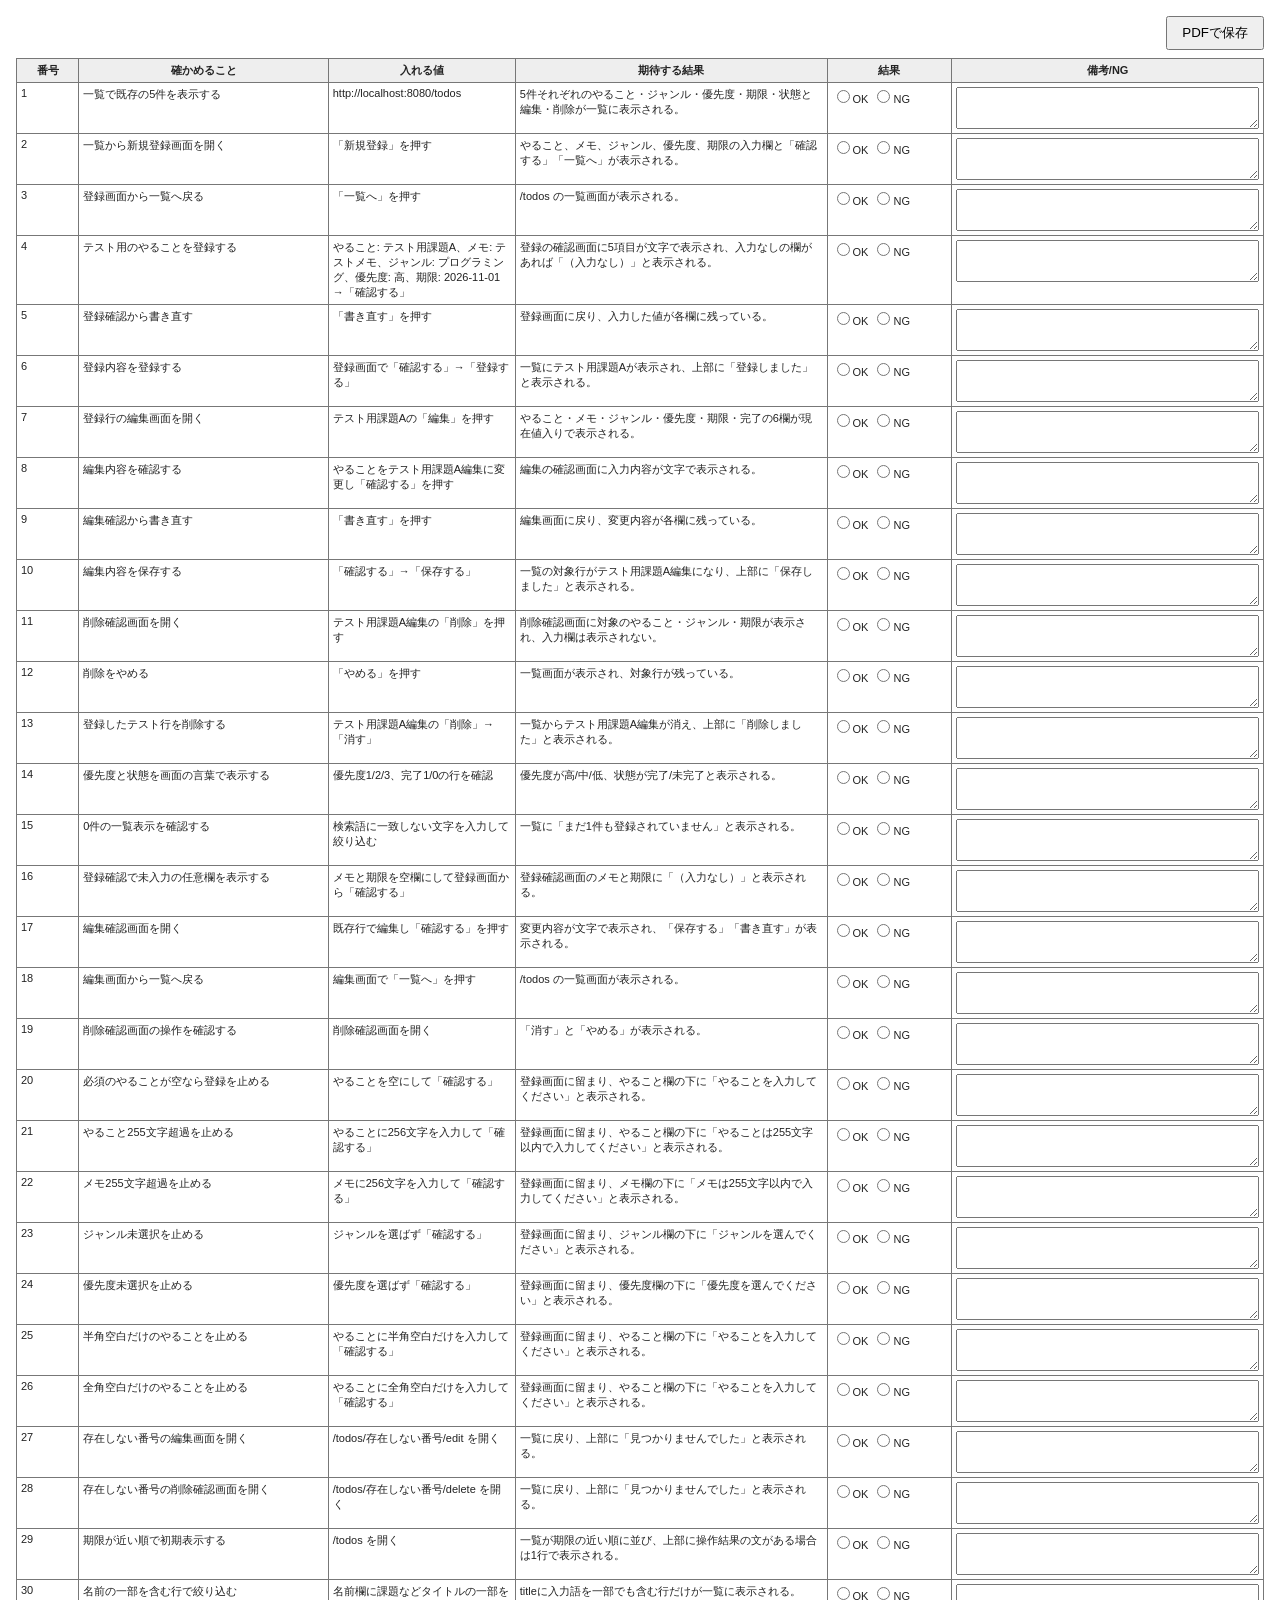
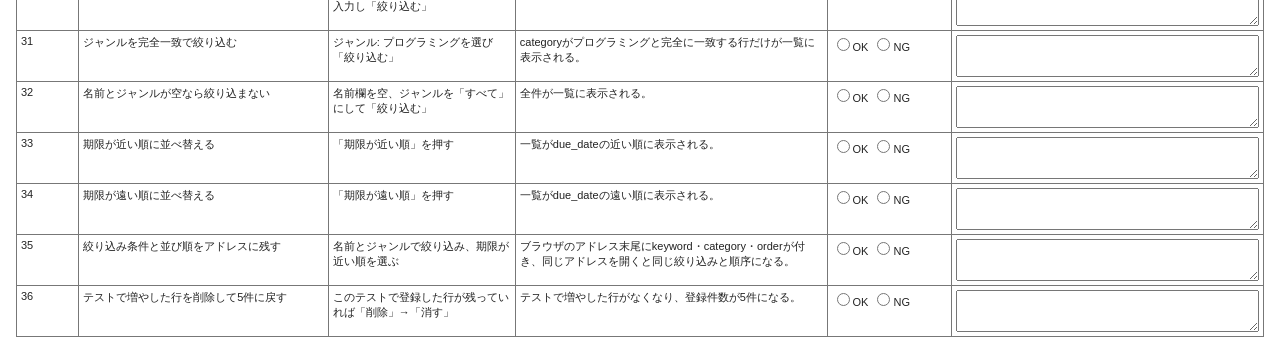
<file: test-spec.html>
<!doctype html>
<html lang="ja">
<head>
  <meta charset="utf-8">
  <meta name="viewport" content="width=device-width, initial-scale=1">
  <title>テスト仕様書</title>
  <style>
    * { box-sizing: border-box; }
    body { margin: 16px; color: #222; font-family: sans-serif; }
    .toolbar { display: flex; justify-content: flex-end; margin-bottom: 8px; }
    button { padding: 6px 14px; cursor: pointer; }
    table { width: 100%; border-collapse: collapse; table-layout: fixed; font-size: 11px; }
    col:nth-child(1) { width: 5%; } col:nth-child(2) { width: 20%; }
    col:nth-child(3) { width: 15%; } col:nth-child(4) { width: 25%; }
    col:nth-child(5) { width: 10%; } col:nth-child(6) { width: 25%; }
    th, td { border: 1px solid #777; padding: 4px; vertical-align: top; overflow-wrap: anywhere; }
    th { background: #eee; }
    .result { white-space: nowrap; }
    .result label { display: inline-block; margin-right: 4px; }
    textarea { display: block; width: 100%; min-height: 42px; resize: vertical; font: inherit; }
    @media print {
      @page { size: landscape; margin: 8mm; }
      body { margin: 0; }
      .toolbar { display: none; }
      table { font-size: 9px; }
      textarea { height: auto; min-height: 0; resize: none; overflow: visible; border: 0; padding: 0; }
      tr { break-inside: avoid; }
    }
  </style>
</head>
<body>
  <div class="toolbar"><button type="button" onclick="window.print()">PDFで保存</button></div>
  <table>
    <colgroup><col><col><col><col><col><col></colgroup>
    <thead><tr><th>番号</th><th>確かめること</th><th>入れる値</th><th>期待する結果</th><th>結果</th><th>備考/NG</th></tr></thead>
    <tbody id="items"></tbody>
  </table>
  <script>
    const cases = [
      ['一覧で既存の5件を表示する', 'http://localhost:8080/todos', '5件それぞれのやること・ジャンル・優先度・期限・状態と編集・削除が一覧に表示される。'],
      ['一覧から新規登録画面を開く', '「新規登録」を押す', 'やること、メモ、ジャンル、優先度、期限の入力欄と「確認する」「一覧へ」が表示される。'],
      ['登録画面から一覧へ戻る', '「一覧へ」を押す', '/todos の一覧画面が表示される。'],
      ['テスト用のやることを登録する', 'やること: テスト用課題A、メモ: テストメモ、ジャンル: プログラミング、優先度: 高、期限: 2026-11-01 →「確認する」', '登録の確認画面に5項目が文字で表示され、入力なしの欄があれば「（入力なし）」と表示される。'],
      ['登録確認から書き直す', '「書き直す」を押す', '登録画面に戻り、入力した値が各欄に残っている。'],
      ['登録内容を登録する', '登録画面で「確認する」→「登録する」', '一覧にテスト用課題Aが表示され、上部に「登録しました」と表示される。'],
      ['登録行の編集画面を開く', 'テスト用課題Aの「編集」を押す', 'やること・メモ・ジャンル・優先度・期限・完了の6欄が現在値入りで表示される。'],
      ['編集内容を確認する', 'やることをテスト用課題A編集に変更し「確認する」を押す', '編集の確認画面に入力内容が文字で表示される。'],
      ['編集確認から書き直す', '「書き直す」を押す', '編集画面に戻り、変更内容が各欄に残っている。'],
      ['編集内容を保存する', '「確認する」→「保存する」', '一覧の対象行がテスト用課題A編集になり、上部に「保存しました」と表示される。'],
      ['削除確認画面を開く', 'テスト用課題A編集の「削除」を押す', '削除確認画面に対象のやること・ジャンル・期限が表示され、入力欄は表示されない。'],
      ['削除をやめる', '「やめる」を押す', '一覧画面が表示され、対象行が残っている。'],
      ['登録したテスト行を削除する', 'テスト用課題A編集の「削除」→「消す」', '一覧からテスト用課題A編集が消え、上部に「削除しました」と表示される。'],
      ['優先度と状態を画面の言葉で表示する', '優先度1/2/3、完了1/0の行を確認', '優先度が高/中/低、状態が完了/未完了と表示される。'],
      ['0件の一覧表示を確認する', '検索語に一致しない文字を入力して絞り込む', '一覧に「まだ1件も登録されていません」と表示される。'],
      ['登録確認で未入力の任意欄を表示する', 'メモと期限を空欄にして登録画面から「確認する」', '登録確認画面のメモと期限に「（入力なし）」と表示される。'],
      ['編集確認画面を開く', '既存行で編集し「確認する」を押す', '変更内容が文字で表示され、「保存する」「書き直す」が表示される。'],
      ['編集画面から一覧へ戻る', '編集画面で「一覧へ」を押す', '/todos の一覧画面が表示される。'],
      ['削除確認画面の操作を確認する', '削除確認画面を開く', '「消す」と「やめる」が表示される。'],
      ['必須のやることが空なら登録を止める', 'やることを空にして「確認する」', '登録画面に留まり、やること欄の下に「やることを入力してください」と表示される。'],
      ['やること255文字超過を止める', 'やることに256文字を入力して「確認する」', '登録画面に留まり、やること欄の下に「やることは255文字以内で入力してください」と表示される。'],
      ['メモ255文字超過を止める', 'メモに256文字を入力して「確認する」', '登録画面に留まり、メモ欄の下に「メモは255文字以内で入力してください」と表示される。'],
      ['ジャンル未選択を止める', 'ジャンルを選ばず「確認する」', '登録画面に留まり、ジャンル欄の下に「ジャンルを選んでください」と表示される。'],
      ['優先度未選択を止める', '優先度を選ばず「確認する」', '登録画面に留まり、優先度欄の下に「優先度を選んでください」と表示される。'],
      ['半角空白だけのやることを止める', 'やることに半角空白だけを入力して「確認する」', '登録画面に留まり、やること欄の下に「やることを入力してください」と表示される。'],
      ['全角空白だけのやることを止める', 'やることに全角空白だけを入力して「確認する」', '登録画面に留まり、やること欄の下に「やることを入力してください」と表示される。'],
      ['存在しない番号の編集画面を開く', '/todos/存在しない番号/edit を開く', '一覧に戻り、上部に「見つかりませんでした」と表示される。'],
      ['存在しない番号の削除確認画面を開く', '/todos/存在しない番号/delete を開く', '一覧に戻り、上部に「見つかりませんでした」と表示される。'],
      ['期限が近い順で初期表示する', '/todos を開く', '一覧が期限の近い順に並び、上部に操作結果の文がある場合は1行で表示される。'],
      ['名前の一部を含む行で絞り込む', '名前欄に課題などタイトルの一部を入力し「絞り込む」', 'titleに入力語を一部でも含む行だけが一覧に表示される。'],
      ['ジャンルを完全一致で絞り込む', 'ジャンル: プログラミングを選び「絞り込む」', 'categoryがプログラミングと完全に一致する行だけが一覧に表示される。'],
      ['名前とジャンルが空なら絞り込まない', '名前欄を空、ジャンルを「すべて」にして「絞り込む」', '全件が一覧に表示される。'],
      ['期限が近い順に並べ替える', '「期限が近い順」を押す', '一覧がdue_dateの近い順に表示される。'],
      ['期限が遠い順に並べ替える', '「期限が遠い順」を押す', '一覧がdue_dateの遠い順に表示される。'],
      ['絞り込み条件と並び順をアドレスに残す', '名前とジャンルで絞り込み、期限が近い順を選ぶ', 'ブラウザのアドレス末尾にkeyword・category・orderが付き、同じアドレスを開くと同じ絞り込みと順序になる。'],
      ['テストで増やした行を削除して5件に戻す', 'このテストで登録した行が残っていれば「削除」→「消す」', 'テストで増やした行がなくなり、登録件数が5件になる。']
    ];
    const body = document.getElementById('items');
    cases.forEach((item, index) => {
      const row = document.createElement('tr');
      [String(index + 1), item[0], item[1], item[2]].forEach(value => {
        const cell = document.createElement('td'); cell.textContent = value; row.appendChild(cell);
      });
      const result = document.createElement('td'); result.className = 'result';
      const group = 'result-' + (index + 1);
      ['OK', 'NG'].forEach(value => {
        const label = document.createElement('label');
        const radio = document.createElement('input'); radio.type = 'radio'; radio.name = group; radio.value = value;
        label.append(radio, document.createTextNode(value)); result.appendChild(label);
      });
      row.appendChild(result);
      const notes = document.createElement('td'); const area = document.createElement('textarea');
      area.setAttribute('aria-label', '備考/NG ' + (index + 1)); notes.appendChild(area); row.appendChild(notes);
      body.appendChild(row);
    });
    function expandNotes() {
      document.querySelectorAll('textarea').forEach(area => {
        area.style.height = 'auto';
        area.style.height = Math.max(area.scrollHeight, 18) + 'px';
      });
    }
    window.addEventListener('beforeprint', expandNotes);
    window.addEventListener('afterprint', () => document.querySelectorAll('textarea').forEach(area => area.style.height = ''));
  </script>
</body>
</html>
</file>
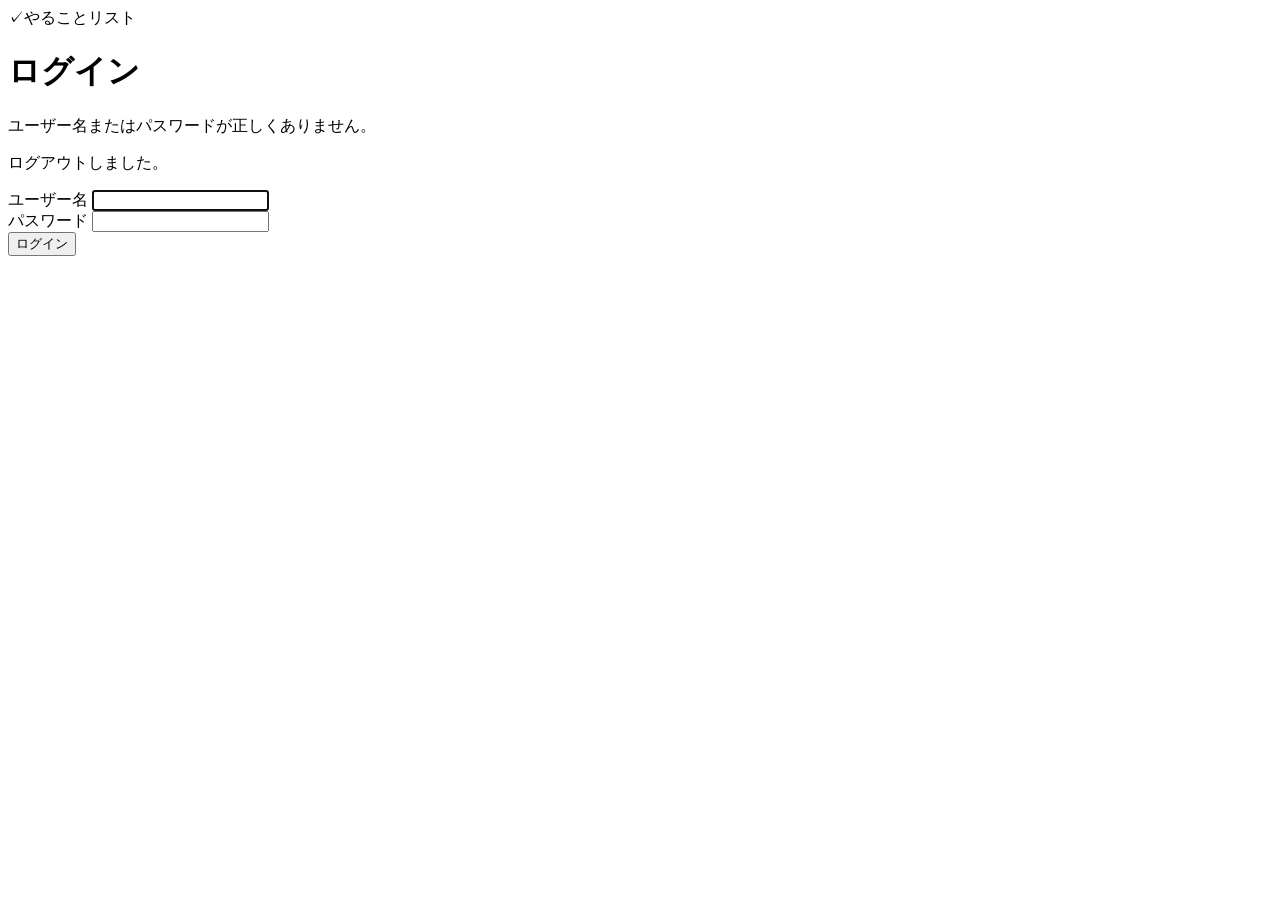
<file: src/main/resources/templates/login.html>
<!DOCTYPE html>
<html lang="ja" xmlns:th="http://www.thymeleaf.org">
<head>
    <meta charset="UTF-8">
    <meta name="viewport" content="width=device-width, initial-scale=1.0">
    <title>ログイン | ToDo</title>
    <link rel="stylesheet" th:href="@{/css/style.css(v=12)}">
</head>
<body class="login-page">
    <main class="login-card">
        <div class="login-brand"><span class="brand-mark">✓</span><span>やることリスト</span></div>
        <h1 class="page-title">ログイン</h1>
        <p class="login-error" th:if="${param.error}" role="alert">ユーザー名またはパスワードが正しくありません。</p>
        <p th:if="${param.logout}">ログアウトしました。</p>
        <form class="login-form" th:action="@{/login}" method="post" autocomplete="off">
            <div>
                <label for="username">ユーザー名</label>
                <input id="username" name="username" type="text" autocomplete="off" autocapitalize="none" spellcheck="false" required autofocus>
            </div>
            <div>
                <label for="password">パスワード</label>
                <input id="password" name="password" type="password" autocomplete="current-password" required>
            </div>
            <button type="submit">ログイン</button>
        </form>
    </main>
</body>
</html>
</file>
